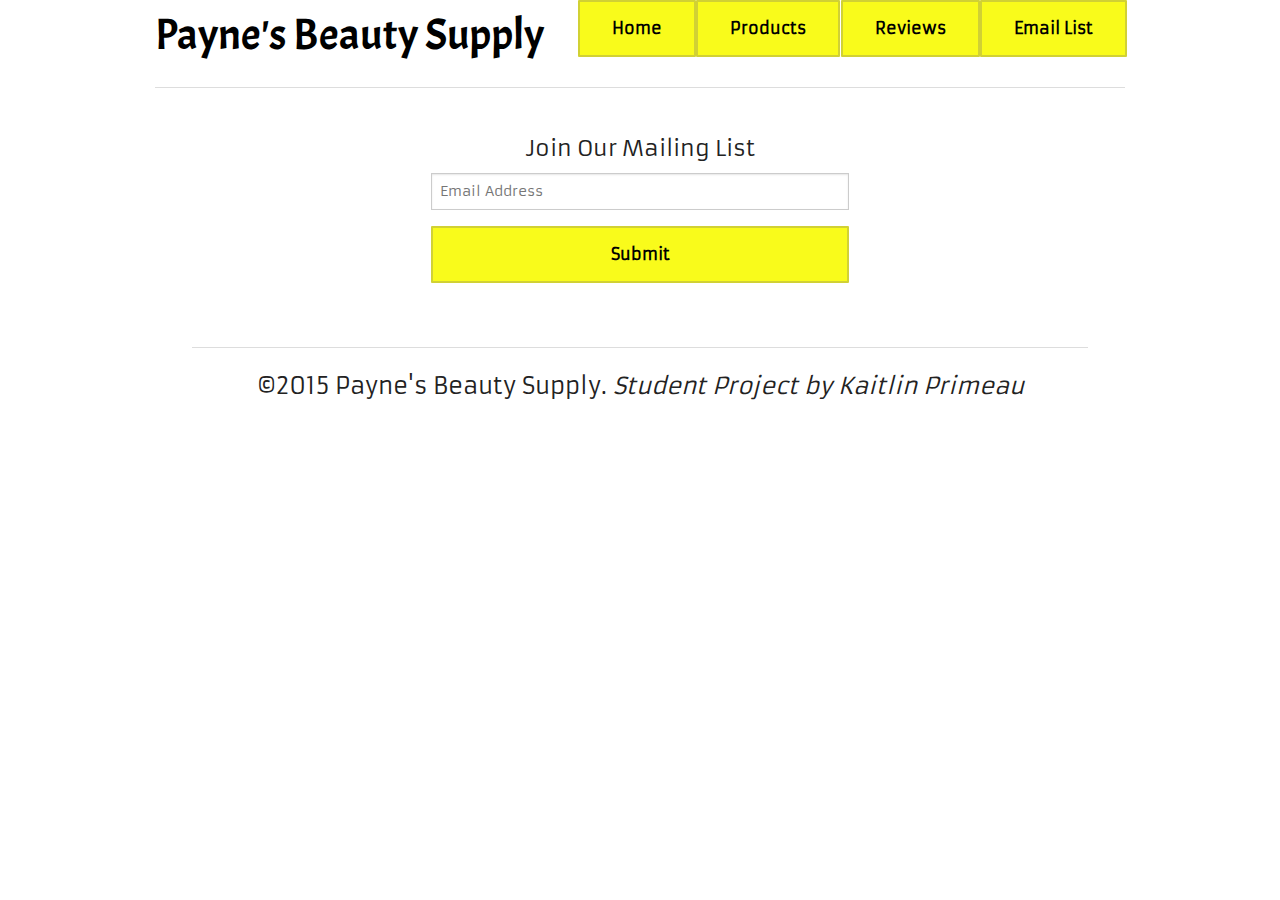
<file: emaillist.html>
<!doctype html>
<html class="no-js" lang="en">
  <head>
    <meta charset="utf-8" />
    <meta name="viewport" content="width=device-width, initial-scale=1.0" />
    <title>Payne's Beauty Supply: Mailing List</title>
    <link rel="icon" href="http://ep.yimg.com/ty/cdn/paynesbeautysupply-salon/favicon.ico" type="image/x-icon">
    <link rel="stylesheet" href="css/foundation.css" />
    <link rel="stylesheet" href="css/app.css">
    <script src="js/vendor/modernizr.js"></script>
     <!--Google Fonts-->
	 <link href='http://fonts.googleapis.com/css?family=Acme|Armata' rel='stylesheet' type='text/css'>

  </head>
  <body>
    <div class="row">
<div class="large-12 columns">
<div class="nav-bar right">
<ul class="button-group">
<li><a href="index.html" class="button" style="color:#000; background-color:#F9FB1B; border: 2px solid #d1d134; border-radius:1px; "><strong>Home</strong></a></li>
<li><a href="products.html" class="button" style="color:#000; background-color:#F9FB1B; border: 2px solid #d1d134; border-radius:1px; "><strong>Products</strong></a></li>
<li><a href="reviews.html" class="button" style="color:#000; background-color:#F9FB1B; border: 2px solid #d1d134; border-radius:1px; "><strong>Reviews</strong></a></li>
<li><a href="emaillist.html" class="button" style="color:#000; background-color:#F9FB1B; border: 2px solid #d1d134; border-radius:1px; "><strong>Email List</strong></a></li>
</ul>
</div>
<h1 class="show-for-large-up"><a href="index.html" style="font-family: 'Acme', sans-serif; color:#000;">Payne's Beauty Supply</a></h1>
<h2 class="show-for-medium-only"><a href="index.html" style="font-family: 'Acme', sans-serif; color:#000;">Payne's Beauty Supply</a></h2>
<h3 class="show-for-small-only"><a href="index.html" style="font-family: 'Acme', sans-serif; color:#000;">Payne's Beauty Supply</a></h3>

<hr/>
</div>
</div>
<br>
<div id="content">
  <!--put perks received if you sign up here-->
  <div class="row">
  <div class="large-12-columns">
    <h3>Join Our Mailing List</h3>
  </div>
  </div>

  <div class="row">
    <div class="large-12-columns">
  <form action="http://webdevbasics.net/scripts/demo.php" method="GET">
   <div class="large-3 columns">
    <p> </p>
   </div>
   <div class="large-6 columns">
      <label>
        <input type="text" placeholder="Email Address" name="email" style="font-family: 'Armata', sans-serif;"/>
      </label><input type="submit" class="button expand" value="Submit" style="font-family: 'Armata', sans-serif; color:#000; 
	  background-color:#F9FB1B; border: 2px solid #d1d134; border-radius:1px; font-weight:bold;" />
    </div>
    <div class="large-3 columns">
      <p> </p>
   </div>
  </form>
</div>
  </div>
 <!--Footer-->
  <br>
  <hr/>
  <div class="row">
    <div class="large-12 columns">
    <h4 class="show-for-medium-up">&copy;2015 Payne's Beauty Supply. <em>Student Project by Kaitlin Primeau</em></h4>
    <h4 class="show-for-small-only">&copy;2015 Payne's Beauty Supply. <em>Student Project by Kaitlin Primeau</em><br></h4>
    </div>
  </div> 
</div>

    <script src="js/vendor/jquery.js"></script>
    <script src="js/foundation.min.js"></script>
    <script>
      $(document).foundation();
    </script>
  </body>
</html>
</file>
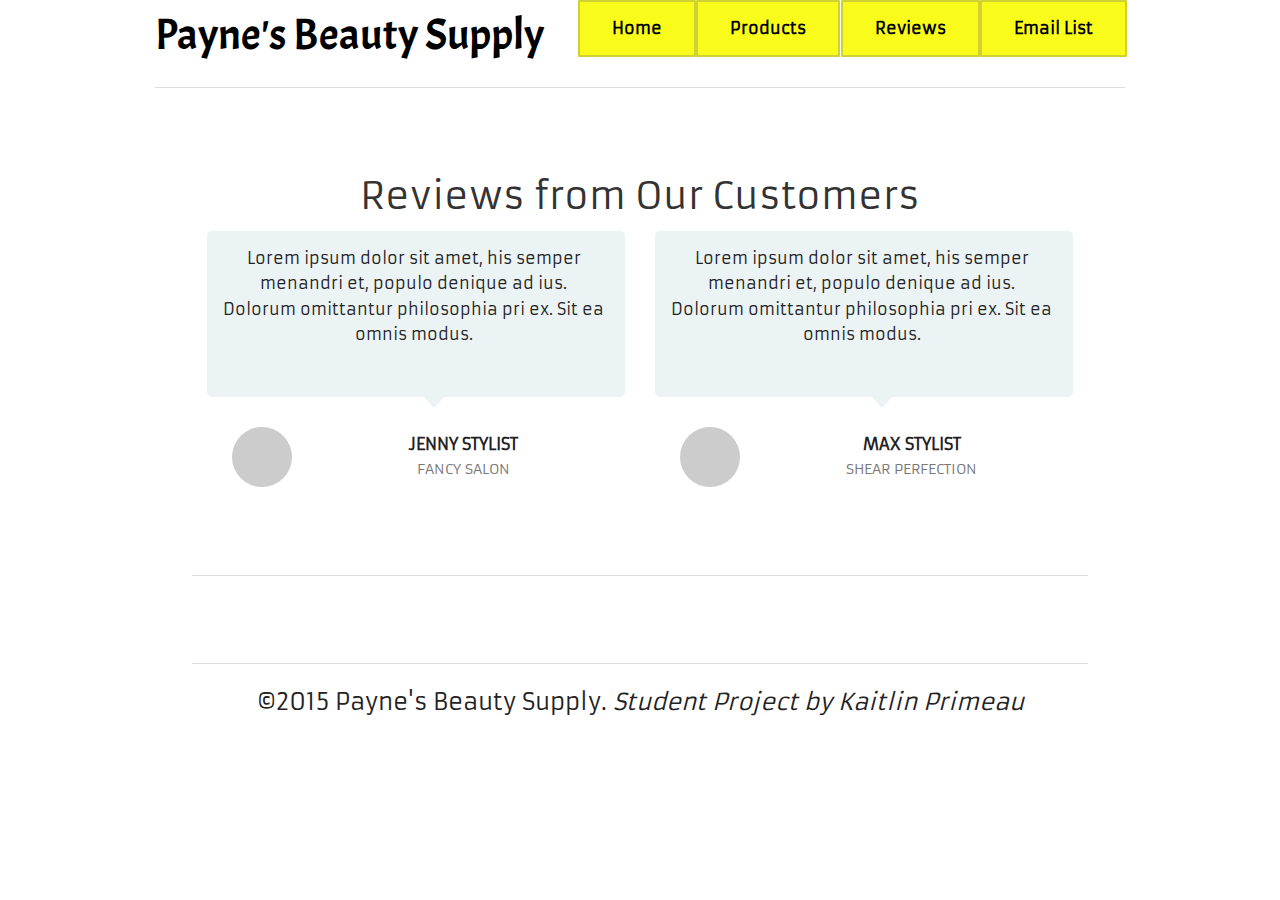
<file: reviews.html>
<!doctype html>
<html class="no-js" lang="en">
  <head>
    <meta charset="utf-8" />
    <meta name="viewport" content="width=device-width, initial-scale=1.0" />
    <title>Payne's Beauty Supply: Reviews</title>
    <link rel="icon" href="http://ep.yimg.com/ty/cdn/paynesbeautysupply-salon/favicon.ico" type="image/x-icon">
    <link rel="stylesheet" href="css/foundation.css" />
    <link rel="stylesheet" href="css/app.css">
    <script src="js/vendor/modernizr.js"></script>
     <!--Google Fonts-->
	  <link href='http://fonts.googleapis.com/css?family=Acme|Armata' rel='stylesheet' type='text/css'>
    <style>
                   h2 {
  margin-top: 40px;
  font-weight: 200;
  color: #333;
}

.centered-text {
  text-align: center;
}

.quote {
  background: #ebf3f5;
  padding: 15px 20px 5px 15px;
  border-radius: 5px;
  margin-bottom: 30px;
}
.quote:after {
  content: '';
  width: 0px;
  height: 0px;
  border-style: solid;
  border-width: 20px 18px 0 18px;
  border-color: #ebf3f5 transparent transparent transparent;
  position: relative;
  top: 37px;
  left: 20px;
}

.student {
  margin-left: 25px;
  margin-bottom: 80px;
}
.student .photo {
  background-color: #ccc;
  border-radius: 100px;
  width: 60px;
  height: 60px;
  float: left;
  margin-right: 10px;
}
.student p {
  position: relative;
  top: 5px;
  text-transform: uppercase;
}
.student p:nth-child(2) {
  font-size: 16px;
  font-weight: 600;
  margin-bottom: 0;
}
.student p:nth-child(3) {
  font-size: 14px;
  color: #777;
}
    </style>
  </head>
  <body>
    <div class="row">
<div class="large-12 columns">
<div class="nav-bar right">
<ul class="button-group">
<li><a href="index.html" class="button" style="color:#000; background-color:#F9FB1B; border: 2px solid #d1d134; border-radius:1px; "><strong>Home</strong></a></li>
<li><a href="products.html" class="button" style="color:#000; background-color:#F9FB1B; border: 2px solid #d1d134; border-radius:1px; "><strong>Products</strong></a></li>
<li><a href="reviews.html" class="button" style="color:#000; background-color:#F9FB1B; border: 2px solid #d1d134; border-radius:1px; "><strong>Reviews</strong></a></li>
<li><a href="emaillist.html" class="button" style="color:#000; background-color:#F9FB1B; border: 2px solid #d1d134; border-radius:1px; "><strong>Email List</strong></a></li>
</ul>
</div>
<h1 class="show-for-large-up"><a href="index.html" style="font-family: 'Acme', sans-serif; color:#000;">Payne's Beauty Supply</a></h1>
<h2 class="show-for-medium-only"><a href="index.html" style="font-family: 'Acme', sans-serif; color:#000;">Payne's Beauty Supply</a></h2>
<h3 class="show-for-small-only"><a href="index.html" style="font-family: 'Acme', sans-serif; color:#000;">Payne's Beauty Supply</a></h3>
<hr/>
</div>
</div>
<br>
<div id="content">

<div class="testimonial-wrap">
  <div class="row">
    <div class="large-12 columns centered-text">
      <h2>Reviews from Our Customers</h2>
    </div>
  </div>
  <div class="row">
    <div class="large-6 columns testimonial">
      <div class="quote">
        <p>Lorem ipsum dolor sit amet, his semper menandri et, populo denique ad ius. Dolorum omittantur philosophia pri ex. Sit ea omnis modus.</p>
      </div>
      <div class="student">
        <div class="photo"></div>
        <p>Jenny Stylist</p>
        <p>Fancy Salon</p>
      </div>
    </div>
    <div class="large-6 columns testimonial">
      <div class="quote">
        <p>Lorem ipsum dolor sit amet, his semper menandri et, populo denique ad ius. Dolorum omittantur philosophia pri ex. Sit ea omnis modus.</p>
      </div>
      <div class="student">
        <div class="photo"></div>
        <p>Max Stylist</p>
        <p>Shear Perfection</p>
      </div>
    </div>
  </div>
  </div>
  <hr>
  <br>

  
              
  
 <!--Footer-->
  <br>
  <hr/>
  <div class="row">
    <div class="large-12 columns">
    <h4 class="show-for-medium-up">&copy;2015 Payne's Beauty Supply. <em>Student Project by Kaitlin Primeau</em></h4>
    <h4 class="show-for-small-only">&copy;2015 Payne's Beauty Supply. <em>Student Project by Kaitlin Primeau</em><br></h4>
    </div>
  </div> 
</div>

    <script src="js/vendor/jquery.js"></script>
    <script src="js/foundation.min.js"></script>
    <script>
      $(document).foundation();
    </script>
  </body>
</html>
</file>
<file: css/app.css>
#content{
      text-align: center;
      margin-left:15%;
      margin-right:15%;
    }
    
#content h1, h2, h3, h4, h5, h6, p, a, .button{
     font-family: 'Armata', sans-serif;
 }
    
h3 {
  font-size: 22px;
}

h5 {
  font-weight: bold;
}

.panel h5, h6, a{
	color:#000;
}
</file>
